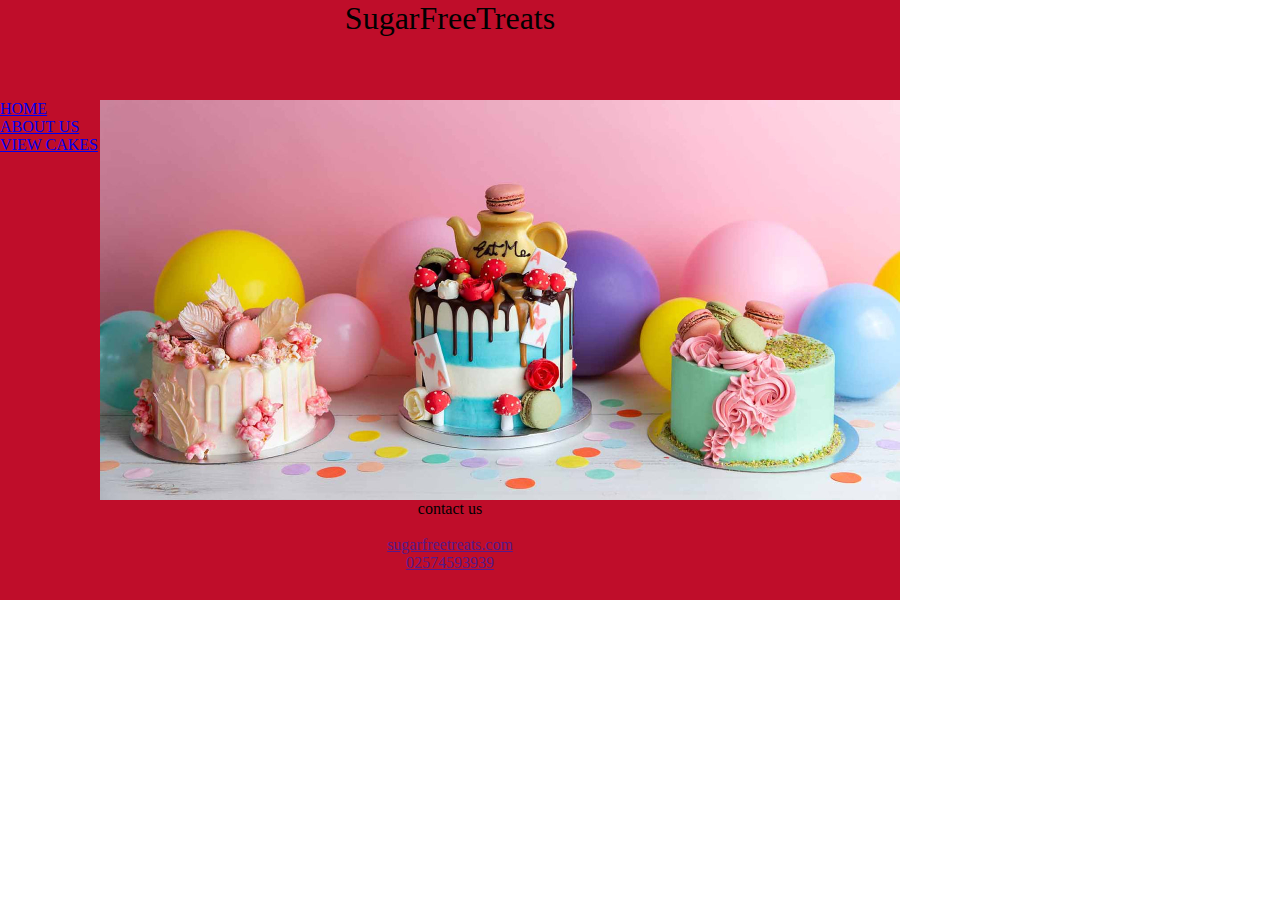
<file: index.html>
<!DOCTYPE html>
<html>
  <head>
    <meta name="viewport" content="with=device-width,initial scale=1.0">
     <link rel="stylesheet" type="text/css" href="layout.css">
 </head>
  <body>
    <div class="container-sm"></div>


    <div id="header">
     SugarFreeTreats
    </div>

    <div id="Nav-links">
      <ul>
        <li><a href="C:\Users\Vidhisha\Hobby-site\Home.html">Home</a></li>
        <li><a href="C:\Users\Vidhisha\Hobby-site\About us.html">About us</a></li>
        <li><a href="C:\Users\Vidhisha\Hobby-site\view cakes.html">View cakes</a></li>

      </ul>
        
    </div>
    	
    <div id="body">
      
    </div>

    <div id="footer">
     contact us
     <ul style="position:relative;top: 18px">
      <li><a href="">sugarfreetreats.com</a></li>
      <li><a href="">02574593939</a></li>

   </ul>

    </div>

   </div> 

  <body>
</html>
</file>
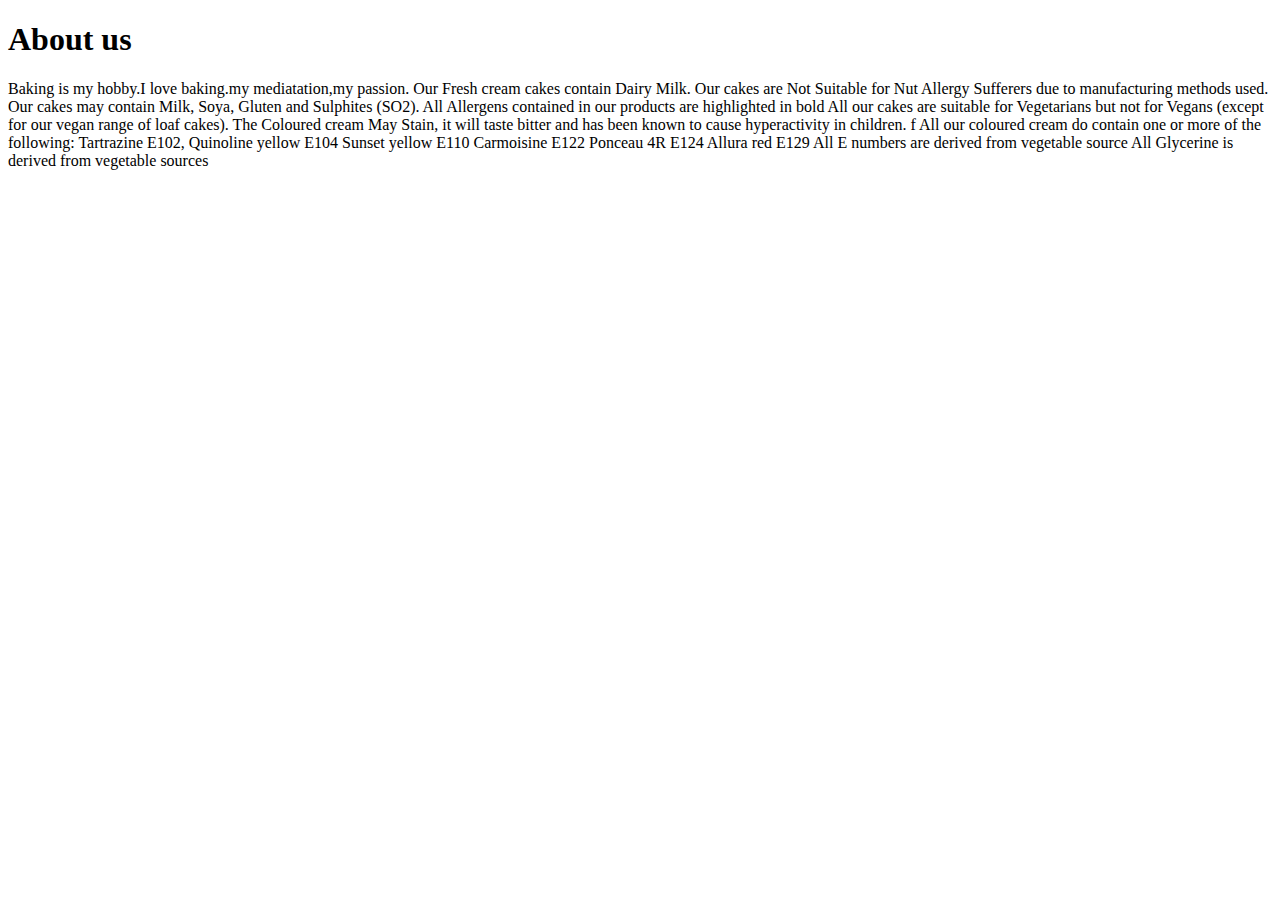
<file: About us.html>
<!DOCTYPE html>
<head>
    <meta name="viewport" content="with=device-width,initial scale=1.0">

     <link rel="stylesheet" type="text/css" href="About us.css">
 </head>
 <body>
     <h1> About us</h1>
     <p> Baking is my hobby.I love baking.my mediatation,my passion.
        Our Fresh cream cakes contain Dairy Milk.
        Our cakes are Not Suitable for Nut Allergy Sufferers due to manufacturing methods used.
        Our cakes may contain Milk, Soya, Gluten and Sulphites (SO2).
        All Allergens contained in our products are highlighted in bold
        All our cakes are suitable for Vegetarians but not for Vegans (except for our vegan range of loaf cakes).
        The Coloured cream May Stain, it will taste bitter and has been known to cause hyperactivity in children.                                                                                                                                                                                                                                                                                                                                                                                                                                                                                                                                                                                                                                                                                                                                                                                                                                                                                                                                                                                                                                                                                                                                                                                                                                                                                                                                                                                                                                                                                                                                                                                                                                                                                                                                                                                                                                                                                                                                                                                                                                                                                                                                                                                                                                                                                                                                                                                                                                                            f                                                                                                                                                              
        All our coloured cream do contain one or more of the following:
        Tartrazine E102,
        Quinoline yellow E104
        Sunset yellow E110
        Carmoisine E122
        Ponceau 4R E124
        Allura red E129
        All E numbers are derived from vegetable source
        All Glycerine is derived from vegetable sources
     </p>


 </body>
</file>
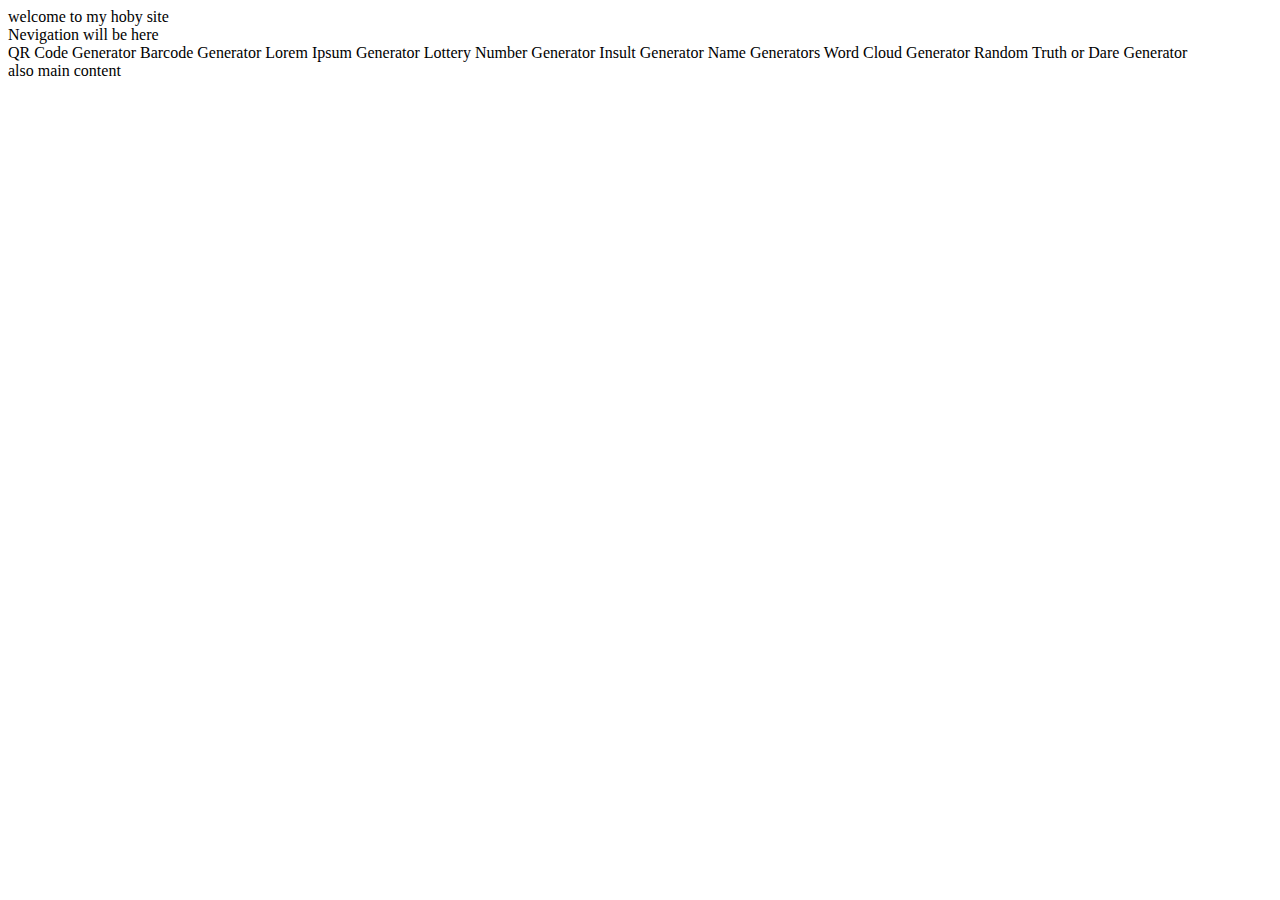
<file: demo.html>
<!DOCTYPE html>
<html lang="en">
<head>
    <meta charset="UTF-8">
    <meta http-equiv="X-UA-Compatible" content="IE=edge">
    <meta name="viewport" content="width=device-width, initial-scale=1.0">
     <link href="https://cdn.jsdelivr.net/npm/bootstrap@5.1.3/dist/css/bootstrap.min.css" rel="stylesheet" integrity="sha384-1BmE4kWBq78iYhFldvKuhfTAU6auU8tT94WrHftjDbrCEXSU1oBoqyl2QvZ6jIW3" crossorigin="anonymous">
     <link rel="styleshee"href="background.css">

    <title>Document</title>

</head>
<body>
    <div class="container">
        <div class="row">
            <div class="col">welcome to my hoby site </div>

        </div>
        <div class="row">
            <div class="col-sm-2">Nevigation will be here</div>
            <div class="col-sm-5">QR Code Generator
                Barcode Generator
                Lorem Ipsum Generator
                Lottery Number Generator
                Insult Generator
                Name Generators
                Word Cloud Generator
                Random Truth or Dare Generator</div>
            <div class="col-sm-5">also main content</div>
            <div class="col"></div>
        
        </div>
    </div>
    
    
    <script src="https://cdn.jsdelivr.net/npm/bootstrap@5.1.3/dist/js/bootstrap.bundle.min.js" integrity="sha384-ka7Sk0Gln4gmtz2MlQnikT1wXgYsOg+OMhuP+IlRH9sENBO0LRn5q+8nbTov4+1p" crossorigin="anonymous"></script>


    
</body>
</html>
</file>
<file: layout.css>
*{
    margin:0;
    padding:0;
}


#container
{
 
width: 900px;
height: 100px;
background-color:rgb(198, 140, 33);
float: center;
}

#header
{
text-align:center;
Width: 900px;;
height:100px;
background-color: rgb(191, 13, 42);
font-size: xx-large;
background-color: rgb(191, 13, 42);
background-position:content visibility;
}

#Nav-links
{
display: flex;
height:400px;
width: 100px;
float:left;
background-color:rgb(191, 13, 42);
text-transform: uppercase;


}

#body
{
width:800px;
height:400px;
float:left;
background-image:url("background img.jpg");
background-size:cover;
background-position: relative;

}


#footer
{
text-align:center;
Width:900px;
height:100px;
background-color:rgb(191, 13, 42);
float:left;
}
</file>
<file: About us.css>
.h1{
display: flexbox;
font-size: medium;
background-color: blanchedalmond;

}
</file>
